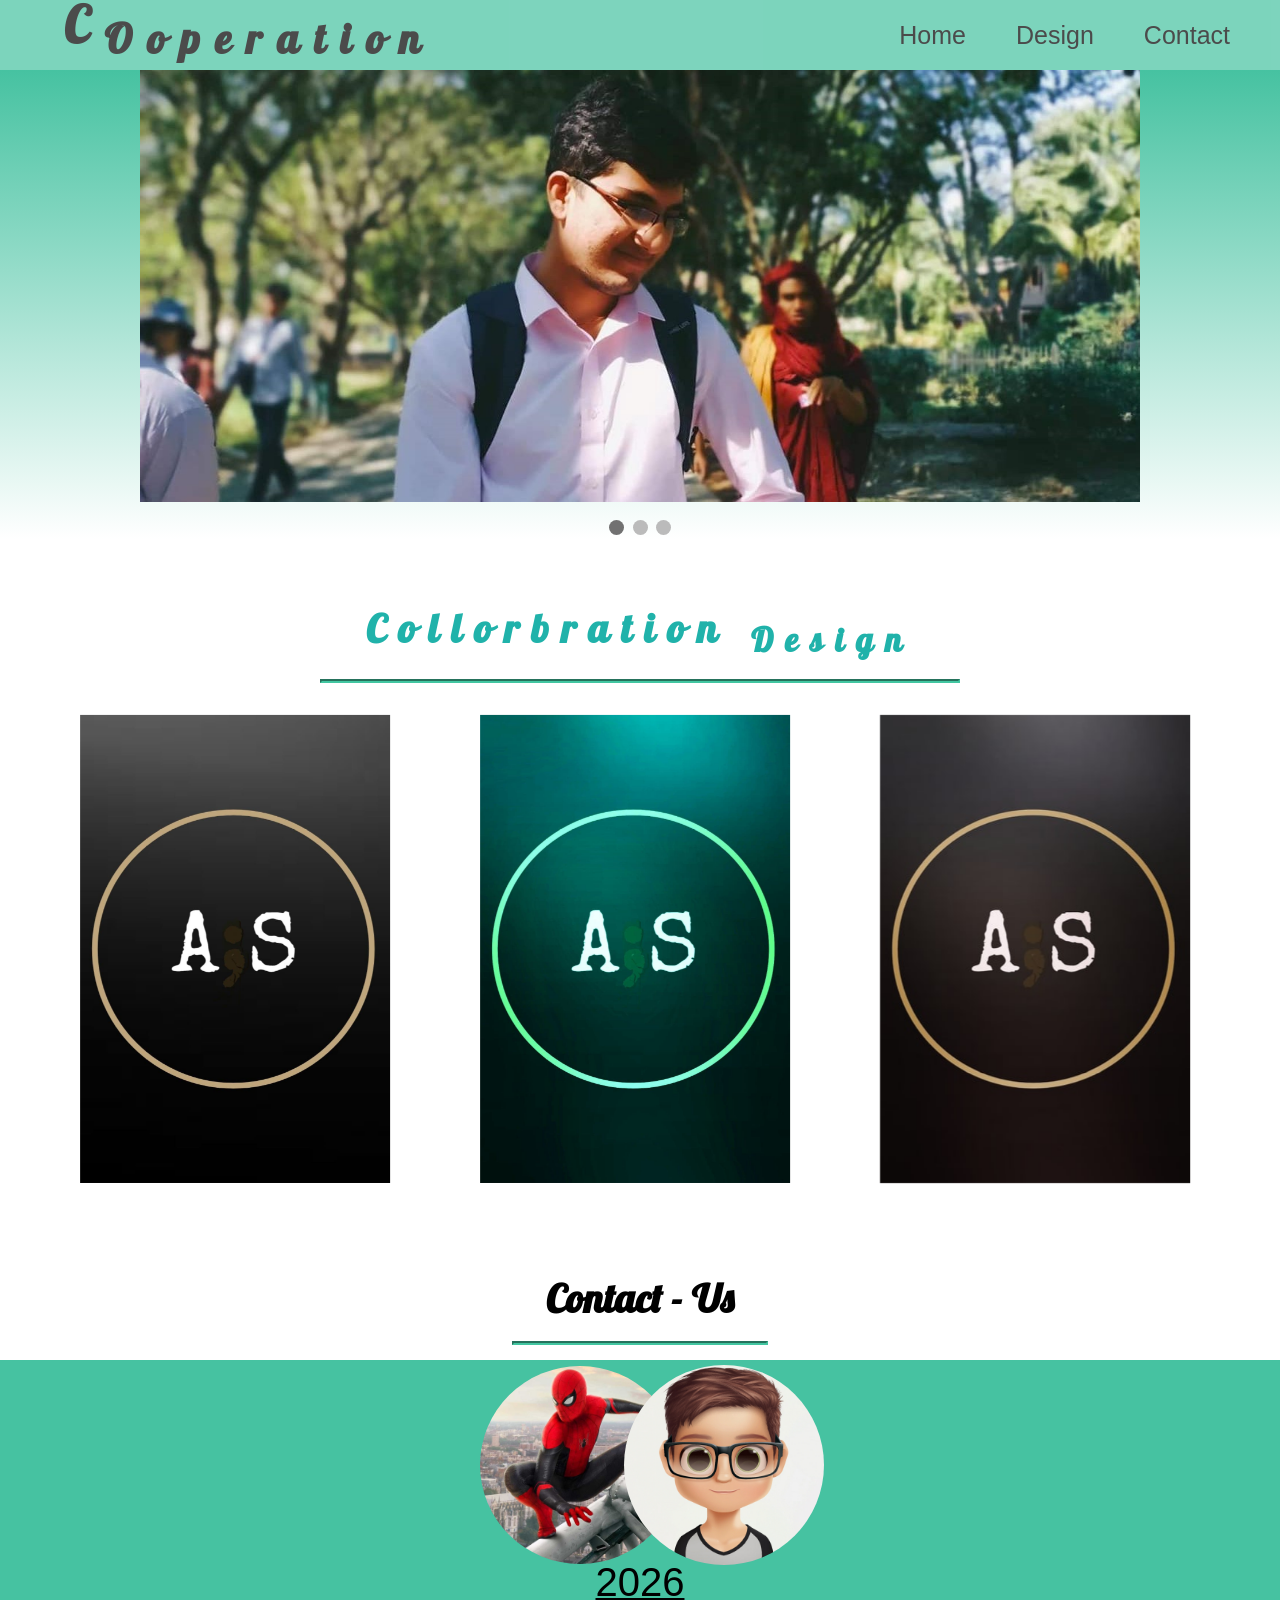
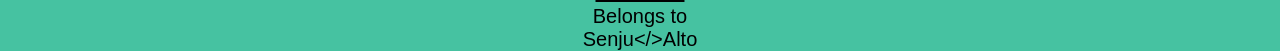
<file: index.html>
<!DOCTYPE html>
<html lang="en">
<head>
    <meta charset="UTF-8">
    <meta name="viewport" content="width=device-width, initial-scale=1.0">
    <title>Collorbration</title>
    <link href="https://fonts.googleapis.com/css?family=Lobster&display=swap" rel="stylesheet">
    <link rel="stylesheet" href="https://cdnjs.cloudflare.com/ajax/libs/font-awesome/4.7.0/css/font-awesome.min.css">
    <link rel="stylesheet" href="AS.css">
    <link rel="shortcut icon" href="https://image.flaticon.com/icons/svg/476/476700.svg">

    <style>
        * {box-sizing: border-box;}
        body {font-family: Verdana, sans-serif;}
        .mySlides {display: none;}
        img {vertical-align: middle;}
        
        .slideshow-container {
          max-width: 1000px;
          position: relative;
          margin: auto;
        }
        .dot {
          height: 15px;
          width: 15px;
          margin: 0 2px;
          background-color: #bbb;
          border-radius: 50%;
          display: inline-block;
          transition: background-color 0.7s ease;
        }
        
        .active {
          background-color: #717171;
        }
        
        .fade {
          -webkit-animation-name: fade;
          -webkit-animation-duration: 1.7s;
          animation-name: fade;
          animation-duration: 1.7s;
        }
        
        @-webkit-keyframes fade {
          from {opacity: .1} 
          to {opacity: 1}
        }
        
        @keyframes fade {
          from {opacity: .1} 
          to {opacity: 1}
        }
        
        @media only screen and (max-width: 300px) {
          .text {font-size: 11px}
        }

        .flip-box {
          display: inline-block;
          background-color: transparent;
          width: 400px;
          height: 460px;
          perspective: 1000px;
          margin-bottom: 5%;
        }
        .flip-box1
        {
          display: inline-block;
          background-color: transparent;
          width: 400px;
          height: 460px;
          perspective: 1000px;
          margin-bottom: 5%;
        }

        .flip-box-inner {
          position: relative;
          width: 100%;
          height: 100%;
          transition: transform 0.8s;
          transform-style: preserve-3d;
        }

        .flip-box:hover .flip-box-inner {
          transform: rotateY(-200deg);
          margin-top: 5%;
          margin-left: 5%;
        }
        .flip-box1:hover .flip-box-inner
        {
          transform: rotateY(-200deg);
          margin-top: 5%;
          margin-left: 5%;
        }

        .flip-box-front, .flip-box-back {
          position: absolute;
          width: 100%;
          height: 100%;
          -webkit-backface-visibility: hidden;
          backface-visibility: hidden;
        }
        .flip-box-back {
          background-image: url('82162059_165843764639751_1918277499863695360_o.jpg');
          background-position: center;
          background-size: cover;
          transform: rotateY(180deg);
        }
        hr{
          border-width: 2px;
          border-color: #42c6a1;
          width: 50%;
          margin: 0px auto;
          margin-top: -2em;
        }
        @media only screen and (max-width:1000px)
        {
          .flip-box
          {
            position: relative;
            top: 0%;
            left: 50%;
            transform: translate(-50%);
            margin-bottom: 10%;
          }
        }
        @media only screen and (min-width:810px)
        {
          .flip-box
          {
            position: relative;
            top: 0%;
            left: 50%;
            transform: translate(-100%);
            margin-bottom: 10%;
          }
          .flip-box1
          {
            position: relative;
            top: 0%;
            left: 50%;
            transform: translate(-50%);
          }
        }
        @media only screen and (min-width:1200px)
        {
         .flip-box,.flip-box1
         {
              position: relative;
              top: 0%;
              left: 50%;
              transform: translate(-160%);
              float: left;
          }
        }
        @media only screen and (max-width:800px)
        {
          .flip-box,.flip-box1
          {
            position: relative;
            top: 0%;
            left: 50%;
            transform: translate(-60%);
            margin-bottom: 10%;
          }
          #Amazing
          {
            margin-bottom: 10%;
          }
        }
</style>
</head>
<body>
    <nav>
    <h1 id="Change">C<sub>Ooperation</sub></h1>
    <ul>
        <li><a href="#about">Contact</a></li>
        <li><a href="#late">Design</a></li>
        <li><a href="#Change">Home</a></li>
    </ul>
    </nav>
      <div class="overAllBackground">
      <div class="slideshow-container">

        <div class="mySlides fade">
          <img src="82162059_165843764639751_1918277499863695360_o.jpg" style="width:100%"  alt="photo">
        </div>
        
        <div class="mySlides fade">
          <img src="86378857_2482155155446594_592642148965285888_o.jpg" style="width:100%"  alt="photo">
        </div>
        
        <div class="mySlides fade">
          <img src="186487029_2482186375443472_3157956824158699520_o.jpg" style="width:100%" alt="photo">
        </div>
        
      </div>
        <br>
        
        <div style="text-align:center">
          <span class="dot"></span> 
          <span class="dot"></span> 
          <span class="dot"></span> 
        </div>
      </div>
<div id="late">
  <div>
                <h2 id="Amazing">Collorbration&emsp14;<sub>Design</sub></h2>
                <hr>
                <div class="flip-box">
                <div class="flip-box-inner">
                <div class="flip-box-front">
                  <img src="90702576_197222858365373_5168983747642523648_n.jpg" class="img_logo" alt="photo">
                </div>
                  <div class="flip-box-back"></div>
                </div>
                </div>
                
                <div class="flip-box">
                <div class="flip-box-inner">
                <div class="flip-box-front">
                  <img src="90921836_792972924530529_9212207046030524416_n.jpg" class="img_logo" alt="photo">
                </div>
                <div class="flip-box-back"></div>
                </div>
                </div>

                <div class="flip-box1">
                <div class="flip-box-inner">
                <div class="flip-box-front">
                  <img src="90716817_286164499037365_124495983626158080_n.jpg" class="img_logo" alt="photo">
                </div>
                <div class="flip-box-back"></div>
                </div>
                </div>
  </div>
</div>
          <div id="about">
          <h3 id="healo">Contact - Us</h3>
          <hr>
          <div class="all">
          <div class="toCenter">
            <a href="https://www.facebook.com/tonymyat.htut.1" target="_blank"><img src="66415412_128216165069178_7252788539769749504_o.jpg" alt="photo"></a>
            <a href="https://www.facebook.com/altotunchitoo" target="_blank"><img src="89154658_2499582490370527_4944691806597021696_o.jpg" alt="photo"></a>
          </div>
          <p id="demo" onclick="newyear()"></p>
          <p id="centerasd">Belongs to<br>Senju&lt;/&gt;Alto</p>
        </div>
        </div>

        <script>
          var slideIndex = 0;
          showSlides();  
          function showSlides() {
            var i;
            var slides = document.getElementsByClassName("mySlides");
            var dots = document.getElementsByClassName("dot");
            for (i = 0; i < slides.length; i++) {
              slides[i].style.display = "none";  
            }
            slideIndex++;
            if (slideIndex > slides.length) {slideIndex = 1}    
            for (i = 0; i < dots.length; i++) {
              dots[i].className = dots[i].className.replace(" active", "");
            }
            slides[slideIndex-1].style.display = "block";  
            dots[slideIndex-1].className += " active";
            setTimeout(showSlides, 2000);
          }
        var d = new Date();
        var n = d.getFullYear();
        document.getElementById("demo").innerHTML = n;
        function myFunction() {
            var x = document.getElementById("myLinks");
            if (x.style.display === "block") {
              x.style.display = "none";
            } else {
              x.style.display = "block";
            }
          }
        </script>
</body>
</html>
</file>
<file: AS.css>
*
{
    margin: 0px;
    padding: 0px;
    /* background-color: black; */
}
body
{
    /* background-image: linear-gradient(hsl(164, 42%, 36%),green); */
    /* background-repeat: no-repeat; */
    /* background-position: center; */
}
.overAllBackground
{
    background-image: linear-gradient(#46c2a1,white);
}
nav{
    background-color: #46c2a1;
    height: 70px;
    opacity: 0.7;
}
#Change{
    margin: 0px;
    font-family: 'Lobster', cursive;
    letter-spacing: 0.3em;
    font-size: 50px;
    float: left;
    line-height: 50px;
    padding-left: 5%;
    overflow-wrap: normal;
    overflow: hidden;
}
ul
{
    list-style-type: none;
}
li{
    float: right;
}
ul li a{
    text-decoration: none;
    padding-right: 50px;
    line-height: 70px;
    font-size: 25px;
    color: black;
}
#late
{
    margin-top: 5%;
    background-color: white;
}
#Amazing
{
    text-align: center;
    /* width: 50%; */
    font-family: 'Lobster', cursive;
    letter-spacing: 0.3em;
    margin: 0px auto;
    font-size: 40px;
    margin-bottom: 4%;
    color: lightseagreen;
    /* border: 1px solid; */
    /* border-bottom: 3px solid darkblue; */
}
.img_logo
{
    /* width: 300px; */
    height: 500px;
    /* border-radius: 50px; */
    /* padding: 8%;  */
    padding-top:8%;
    padding-left :20%;
    /* margin-bottom: ; */
}
#healo{
    text-align: center;
    font-size: 40px;
    font-family: 'Lobster';
    margin:0px auto;
    margin-top: 5%;
    /* border-bottom: 4px solid #46c2a1; */
    /* margin-bottom: 1em; */
    width: 100%;
    margin-bottom: 50px;

}
#about hr{
    margin-left: auto;
    margin-right: auto;
    margin-bottom: 15px;
    width: 20%;
}
.toCenter
{
    margin: 0 auto;
    width: 50%;
    /* background-color: #46c2a1; */
}
#about img{
    width: 200px;
    border-radius: 50%;
    position: relative;
    top: 5px;
    left :50%;
    transform: translate(-50%);
    margin-left: -60px;
}
#about img:hover{
    width: 230px;
}
.all
{
     background-color: #46c2a1;   
}
#demo
{
    font-size: 40px;
    text-align: center;
    text-decoration: underline;
}
#centerasd
{
    text-align: center;
    font-size: 20px;
}
@media only screen and (max-width:1000px) 
{
    #Change
    {
        position: absolute;
        top: 0%;
        left: 50%;
        transform: translate(-50%);
    }
    ul
    {
        display: none;
    }
    hr
    {
        margin-top: 1em;
    }
    #about h3
    {
        margin-top: 1em;
    }
    #about hr
    {
        width: 30%;
        margin-top: -5%;
    }
    #about img
    {
        margin-left: 0px;
    }
}
@media only screen and (min-width:800px) 
{
    #about img
    {
        margin-left: -60px;
    }
}
@media only screen and (min-width:1200px)
{
    #healo
    {
        margin-top: 590px;
    }
}
@media only screen and (max-width:400px)
{
    #Change
    {
        font-size: 30px;
    }
    #Amazing
    {
        font-size: 30px;
    }
}
</file>
